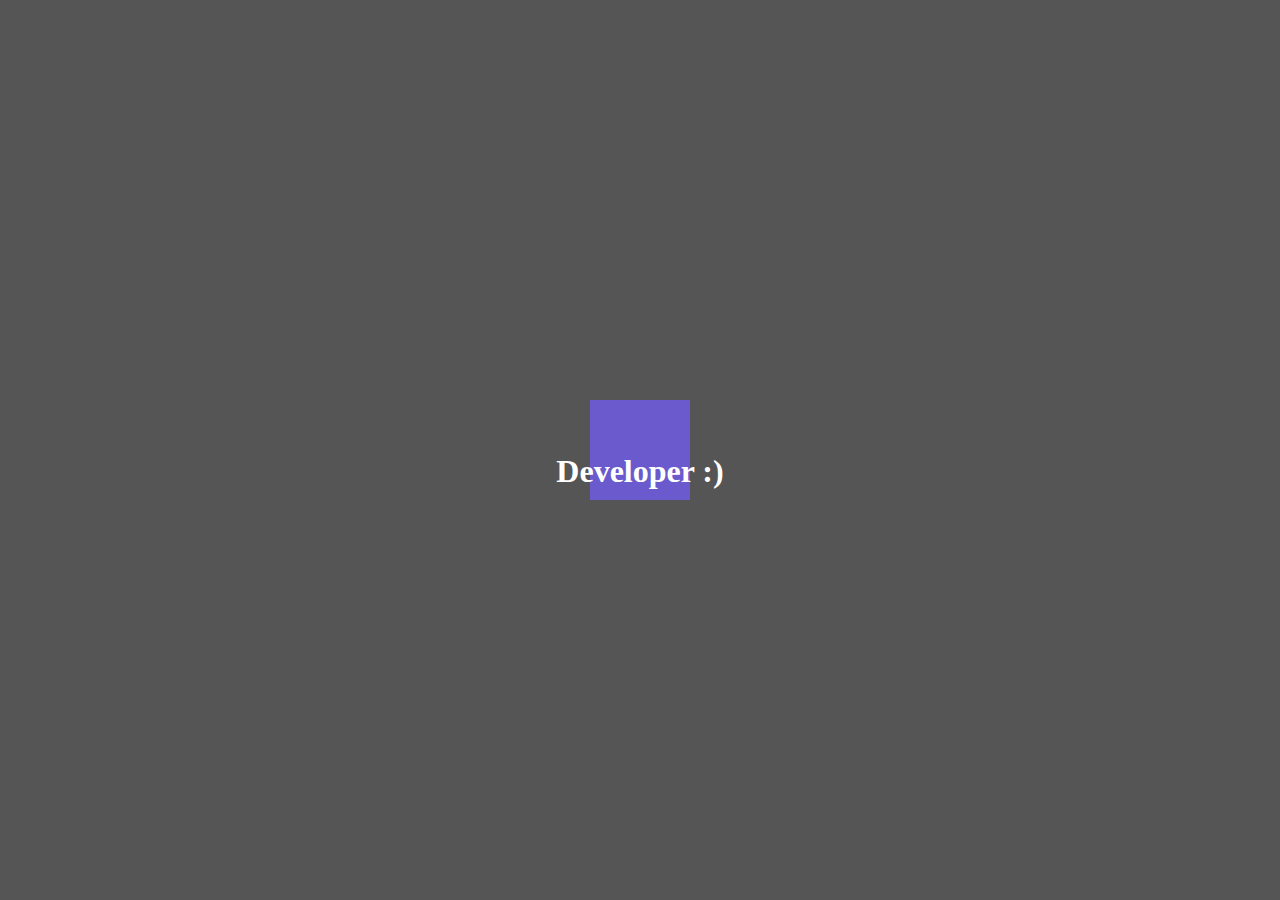
<file: index.html>
<!DOCTYPE html>
<html lang="en">
<head>
    <meta charset="UTF-8">
    <meta name="viewport" content="width=device-width, initial-scale=1.0">
    <title>Document</title>
    <style>
        body {
            background-color: #555;
            color: #fff;
        }
        .box {
            background-color: slateblue;
            height: 100px;
            width: 100px;
            position: absolute;
            top: 50%;
            left: 50%;
            transform: translate(-50%, -50%);
        }
        h1 {
            position: absolute;
            top: 50%;
            left: 50%;
            transform: translate(-50%, -50%);
        }
    </style>
</head>
<body>
    <div class="box"></div>
    <h1>Developer :)</h1>
</body>
<script src="./location.js"></script>
</html>
</file>
